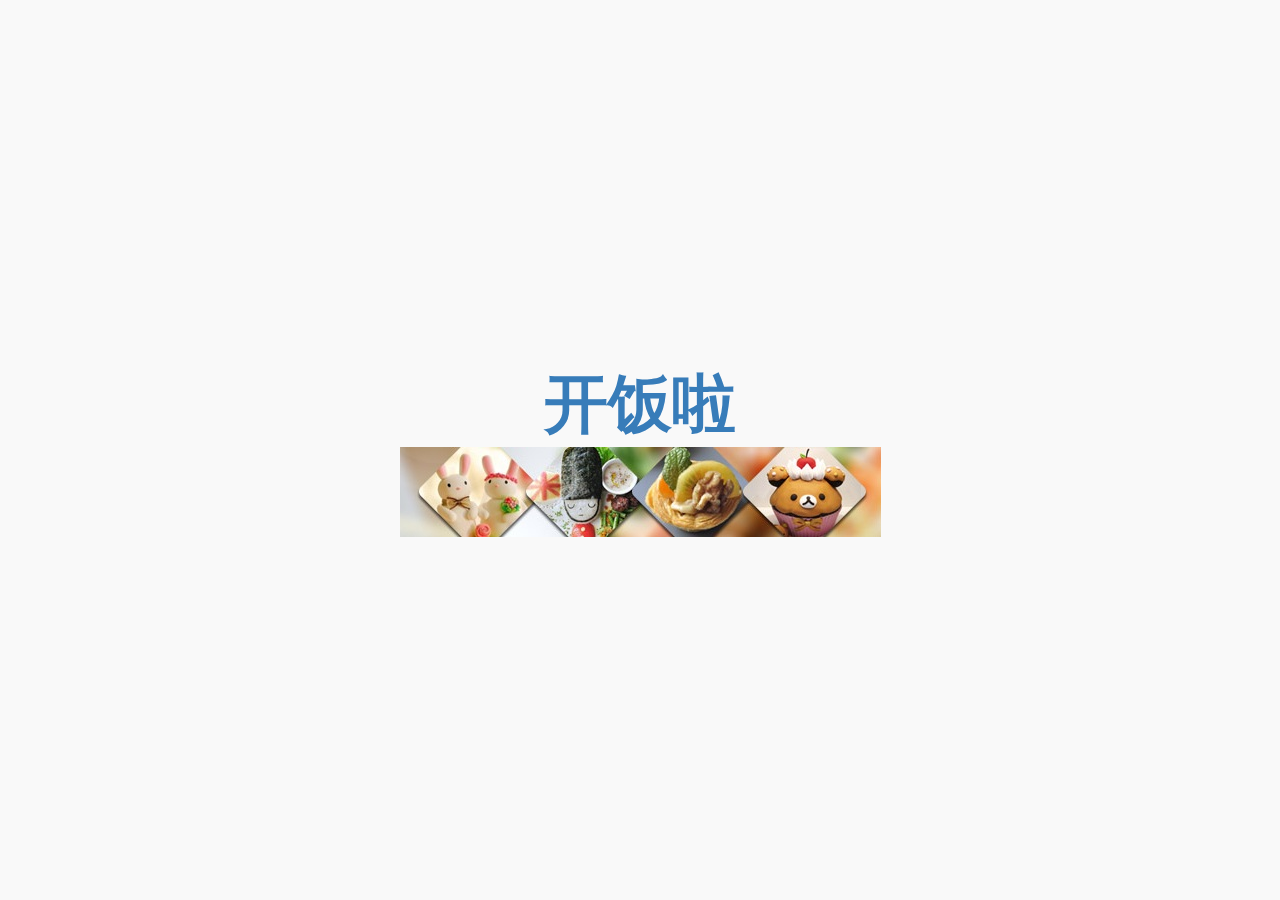
<file: index.html>
<!DOCTYPE html>
<html lang="en" ng-app="kaifanla">
<head>
    <meta charset="UTF-8">
    <meta name="viewport" content="width=device-width,initial-scale=1"/>
    <link rel="stylesheet" href="jqm/jquery.mobile-1.4.5.css"/>
    <link rel="icon" href="img/icon.png"/>
    <link rel="stylesheet" href="css/kfl.css"/>
    <script src="js/jquery-1.11.3.js"></script>
    <script src="jqm/jquery.mobile-1.4.5.js"></script>
    <script src="js/angular.js"></script>
    <script src="js/angular-touch.js"></script>
    <script src="js/app.js"></script>
    <title></title>
</head>
<body ng-controller="parentCtrl">
<div data-role="page" id="pagestart" data-title="开饭啦" ng-controller="startCtrl" style="display: table;">
    <div class="kfl-children">
        <p class="kfl-text">开饭啦</p>
        <div class="kfl-img">
            <a href="main.html" data-transition="flow">
                <img src="img/kid-foods.jpg" alt=""/>
            </a>
        </div>
    </div>
</div>

</body>
</html>
</file>
<file: css/kfl.css>
*{
  text-shadow: none;
}
#pagemain,#pagedetail,#order,#myorders{
  margin-top: 30px;
}
.kfl-text{
  margin:0 auto;
  font-size: 4em;
  color: #377CB9;
  font-weight: bold;
  text-align: center;
}
.kfl-img img{
  display: block;
  margin: 0 auto;
  max-width: 100%;
}
.kfl-children{
  display: table-cell;
  vertical-align: middle;
}
#main-list li img{
  display: block;
  width:200px;
  height: 200px;
  margin-top:13.5px;
  padding-left:13.5px;
}
#main-list li img:hover{
  cursor: pointer;
}
#loadMore button{
  background-color:lightgreen;
  color: #fff;
  font-size: 1.5em;
}
#noMore button{
  background-color: lightcoral;
  font-size: 1.5em;
  color: #fff;
}
.detail-head a{
  text-decoration:none;
}
.detail-dish img{
  max-width:100%;
  display: block;
  margin: 0 auto;
}
.detail-dish h2{
  color: #ff0033;
}
#pagedetail .detail-button{
  /*display: inline-block;*/
  /*width: 10em;*/
  font-size: 1em;
  /*height: 2em;*/
  /*position: absolute;*/
  color: #ffffff;
  float: right;
}
.detail-btn-parent{
  /*position: relative;*/
  overflow: hidden;
}
#pagedetail .to-order-btn{
  /*left: 14em;*/
  background-color: lightgreen;
  margin-left: 10px;
  margin-right: 10px;
}
#pagedetail .see-more-btn{
  /*left: 25em;*/
  background-color: lightsalmon;

}
#confirm{
  background-color: lightgreen;
}
.warning{
  background:lightcoral;
  height: 1em;
  padding: 1em;
  border-radius: .5em;
  font-weight: bold;
  color: #ffffff;
  text-shadow: none;
}
.lookOrders{
  float: right;
  text-decoration: none;
}
</file>
